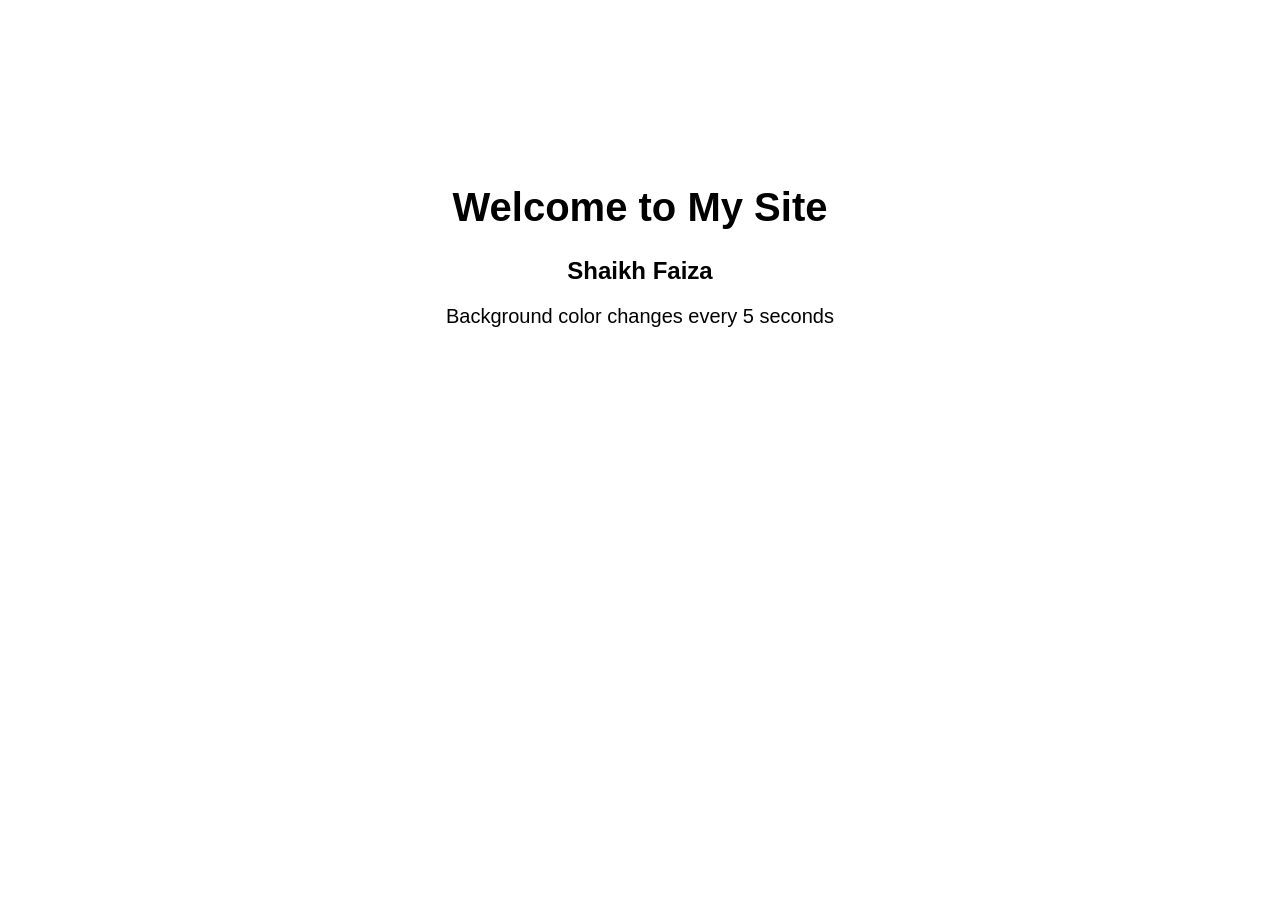
<file: exp9/index.html>
<!--Name:Shaikh Faiza Noor Mohd Israr
UIN:251P141/68 comps(A)-->
<!DOCTYPE html>
<html>
<head>
    <title>Background Color Changer</title>

    <style>
        body {
            text-align: center; font-family: Arial, sans-serif;
            padding-top: 150px;
            transition: background-color 5s;
        }

        h1 {
            font-size: 40px;
        }

        p {
            font-size: 20px;
        }
    </style>
</head>

<body>

    <h1>Welcome to My Site</h1>
    <h2>Shaikh Faiza </h2>
    <p>Background color changes every 5 seconds</p>

    <script>
        let colors = ["lightblue","lightgreen","lightpink",
            "lavender","lightyellow","peachpuff","lightcyan",
            "lightsalmon","plum","lightgray"
        ];

        let i = 0;

        setInterval(function() {
            document.body.style.backgroundColor = colors[i];
            i++;

            if (i == colors.length) {
                i = 0;
            }
        }, 5000);
    </script>

</body>
</html>
</file>
